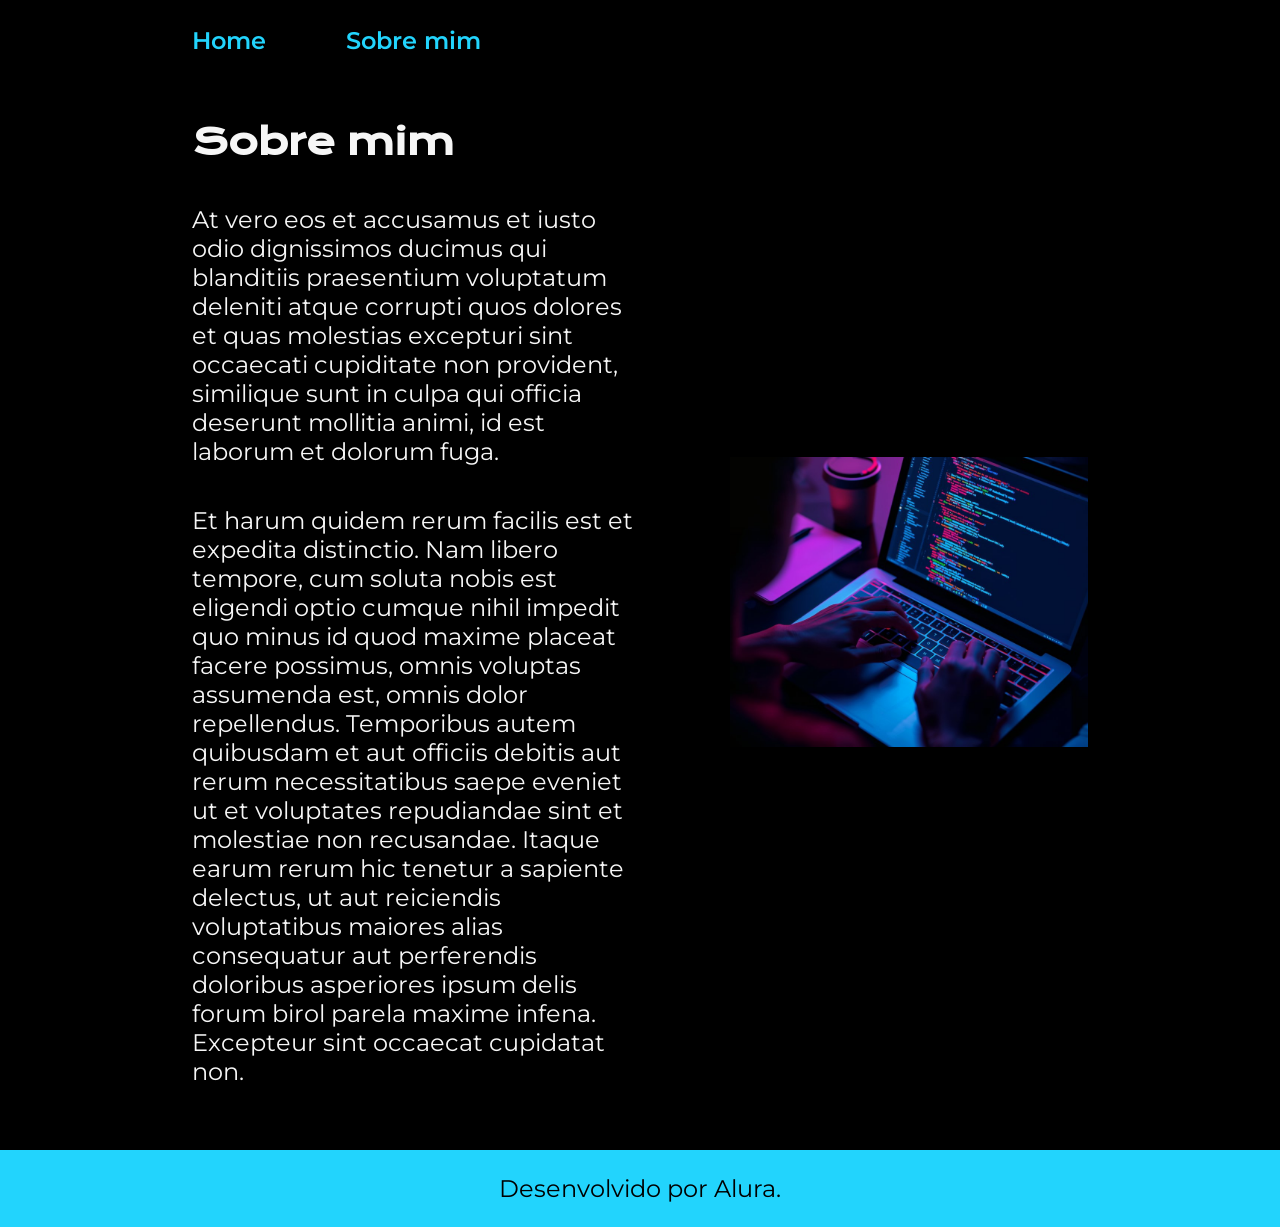
<file: about.html>
<!DOCTYPE html>
<html lang="pt-br">

<head>
    <meta charset="UTF-8">
    <meta http-equiv="X-UA-Compatible" content="IE=edge">
    <meta name="viewport" content="width=device-width, initial-scale=1.0">
    <title>Sobre mim</title>
    <link rel="stylesheet" href="./styles/style.css">
</head>

<body>
    <header class="cabecalho">
        <nav class="cabecalho__menu">
            <a class="cabecalho__menu__link" href="index.html">Home</a>
            <a class="cabecalho__menu__link" href="about.html">Sobre mim</a>
        </nav>
    </header>

    <main class="apresentacao">
        <section class="apresentacao__conteudo">
            <h1 class="apresentacao__conteudo__titulo">Sobre mim</h1>
            <p class="apresentacao__conteudo__texto">At vero eos et accusamus et iusto odio dignissimos ducimus qui blanditiis praesentium voluptatum deleniti
                atque corrupti quos dolores et quas molestias excepturi sint occaecati cupiditate non provident,
                similique sunt in culpa qui officia deserunt mollitia animi, id est laborum et dolorum fuga.
            </p>
            <p class="apresentacao__conteudo__texto">
                Et harum quidem rerum facilis est et expedita distinctio. Nam libero tempore, cum soluta nobis est
                eligendi optio cumque nihil impedit quo minus id quod maxime placeat facere possimus, omnis voluptas
                assumenda est, omnis dolor repellendus. Temporibus autem quibusdam et aut officiis debitis aut rerum
                necessitatibus saepe eveniet ut et voluptates repudiandae sint et molestiae non recusandae. Itaque earum
                rerum hic tenetur a sapiente delectus, ut aut reiciendis voluptatibus maiores alias consequatur aut
                perferendis doloribus asperiores ipsum delis forum birol parela maxime infena. Excepteur sint occaecat
                cupidatat non.</p>
        </section>
        <img class="apresentacao__imagem" src="./assets/jr.jpg" alt="Foto da Guilherme Rosa programando" >
    </main>

    <footer class="rodape">
        <p>Desenvolvido por Alura.</p>
    </footer>
</body>

</html>
</file>
<file: styles/style.css>
@import url('https://fonts.googleapis.com/css2?family=Krona+One&family=Montserrat:wght@400;600&display=swap');

:root {
    --cor-primaria: #000000;
    --cor-secundaria: #F6F6F6;
    --cor-terciaria: #22D4FD;
    --cor-hover: #272727;

    --fonte-primaria: 'Krona One', sans-serif;
    --fonte-secundaria: 'Montserrat', sans-serif;
}
*{
    margin: 0;
    padding: 0;
}

body{
    box-sizing: border-box;
    background-color: var(--cor-primaria);
    color: var(--cor-secundaria);
}
.cabecalho{
    padding: 2% 0% 0% 15%;
}
.cabecalho__menu{
    display: flex;
    gap: 80px;
}
.cabecalho__menu__link{
    font-family: var(--fonte-secundaria);
    font-size: 1.5rem;
    font-weight: 600;
    color: var(--cor-terciaria);
    text-decoration: none;
}

.cabecalho__menu__link:hover{
    color: var(--cor-secundaria);
}

.apresentacao{
    padding: 5% 15%;
    display: flex;
    align-items: center;
    justify-content: space-between;
    gap: 82px;
}
.apresentacao__conteudo{
    width: 50%;
    display: flex;
    flex-direction: column;
    gap: 40px;
}

.apresentacao__conteudo__titulo{
    font-size: 2.25rem;
    font-family: var(--fonte-primaria);
}
.titulo-destaque{
    color: var(--cor-terciaria);
}
.apresentacao__conteudo__texto{
    font-size: 1.5rem;
    font-family: var(--fonte-secundaria);
}

.apresentacao__links{
    display: flex;
    flex-direction: column;
    justify-content: space-between;
    align-items: center;
    gap: 32px;
}
.apresentacao__links__subtitulo{
    font-family: var(--fonte-primaria);
    font-weight: 400;
    font-size: 1.5rem;
}
.apresentacao__links__navegacao{
    display: flex;
    justify-content: center;
    gap: 16px;
    border: 2px solid var(--cor-terciaria);
    width: 50%;
    text-align: center;
    border-radius: 8px;
    font-size: 1.5rem;
    font-weight: 600;
    padding: 21.5px 0;
    text-decoration: none;
    color: var(--cor-secundaria);
    font-family: var(--fonte-secundaria);
}
.apresentacao__links__navegacao:hover{
    background-color: var(--cor-hover);
}
.rodape{
    color: var(--cor-primaria);
    background-color: var(--cor-terciaria);
    padding: 24px;
    text-align: center;
    font-family: var(--fonte-secundaria);
    font-size: 1.5rem;
    font-weight: 400;
}

.apresentacao__imagem{
    width: 40%;
    
}

@media (max-width: 1200px){

    .cabecalho{
        padding: 10%;
    }

    .cabecalho__menu{
        justify-content: center;
    }

    .apresentacao{
        flex-direction: column-reverse;
        gap: 32px;
        padding: 5%;
    }

    .apresentacao__conteudo{
        width: auto;
    }

}
</file>
